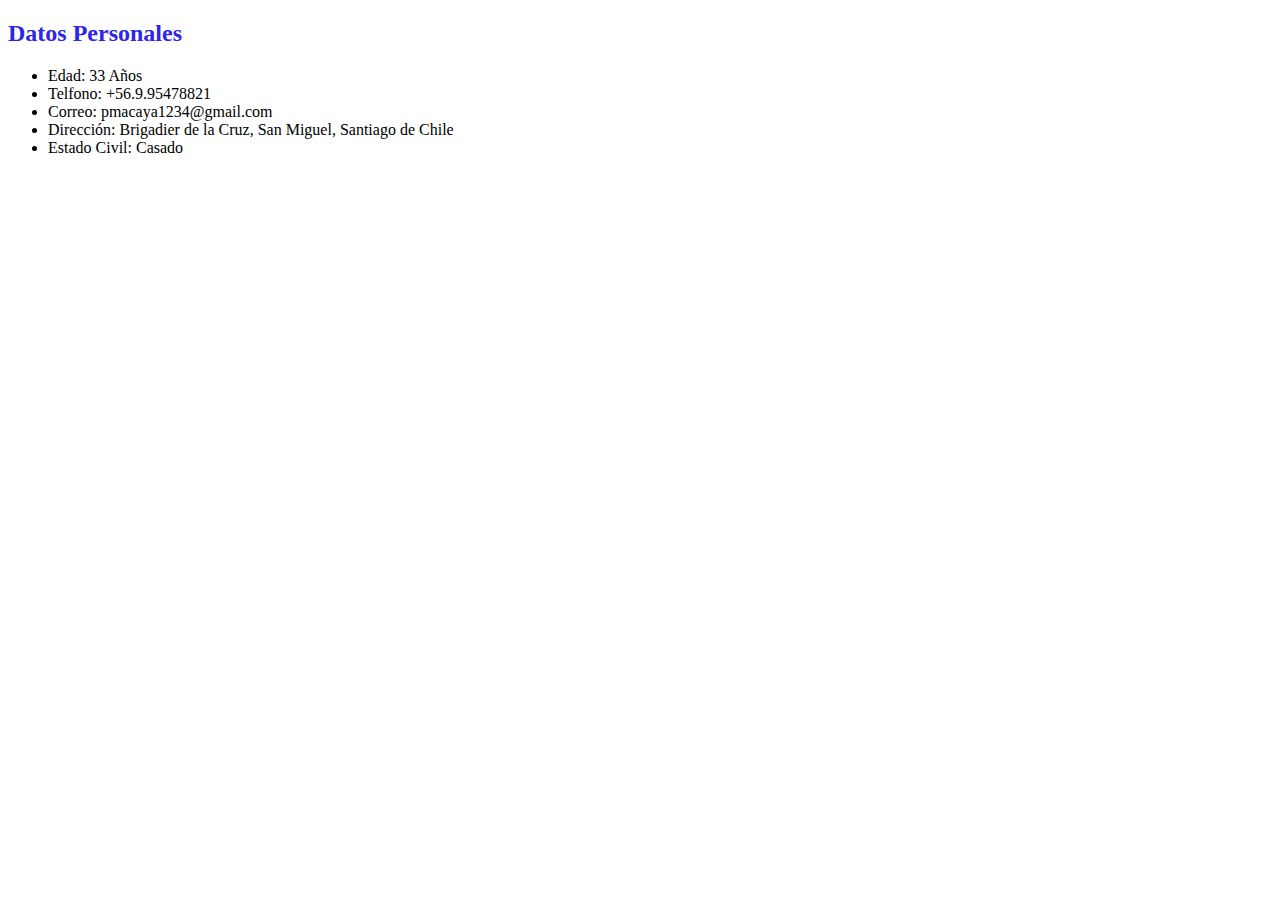
<file: asset/Link/contacto.html>
<!DOCTYPE html>
<html lang="en">
<head>
    <meta charset="UTF-8">
    <meta name="viewport" content="width=device-width, initial-scale=1.0">
    <title>Contacto</title>
</head>
<body>
    <h2 style="color: rgb(45, 38, 232)"> Datos Personales</h2>
    <ul>  
   <li>Edad: 33 Años</li>
        <li>Telfono: +56.9.95478821 </li>       
        <li>Correo: pmacaya1234@gmail.com </li>
        <li>Dirección: Brigadier de la Cruz, San Miguel, Santiago de Chile</li>
        <li>Estado Civil: Casado</li>
    </ul>   
</body>
</html>
</file>
